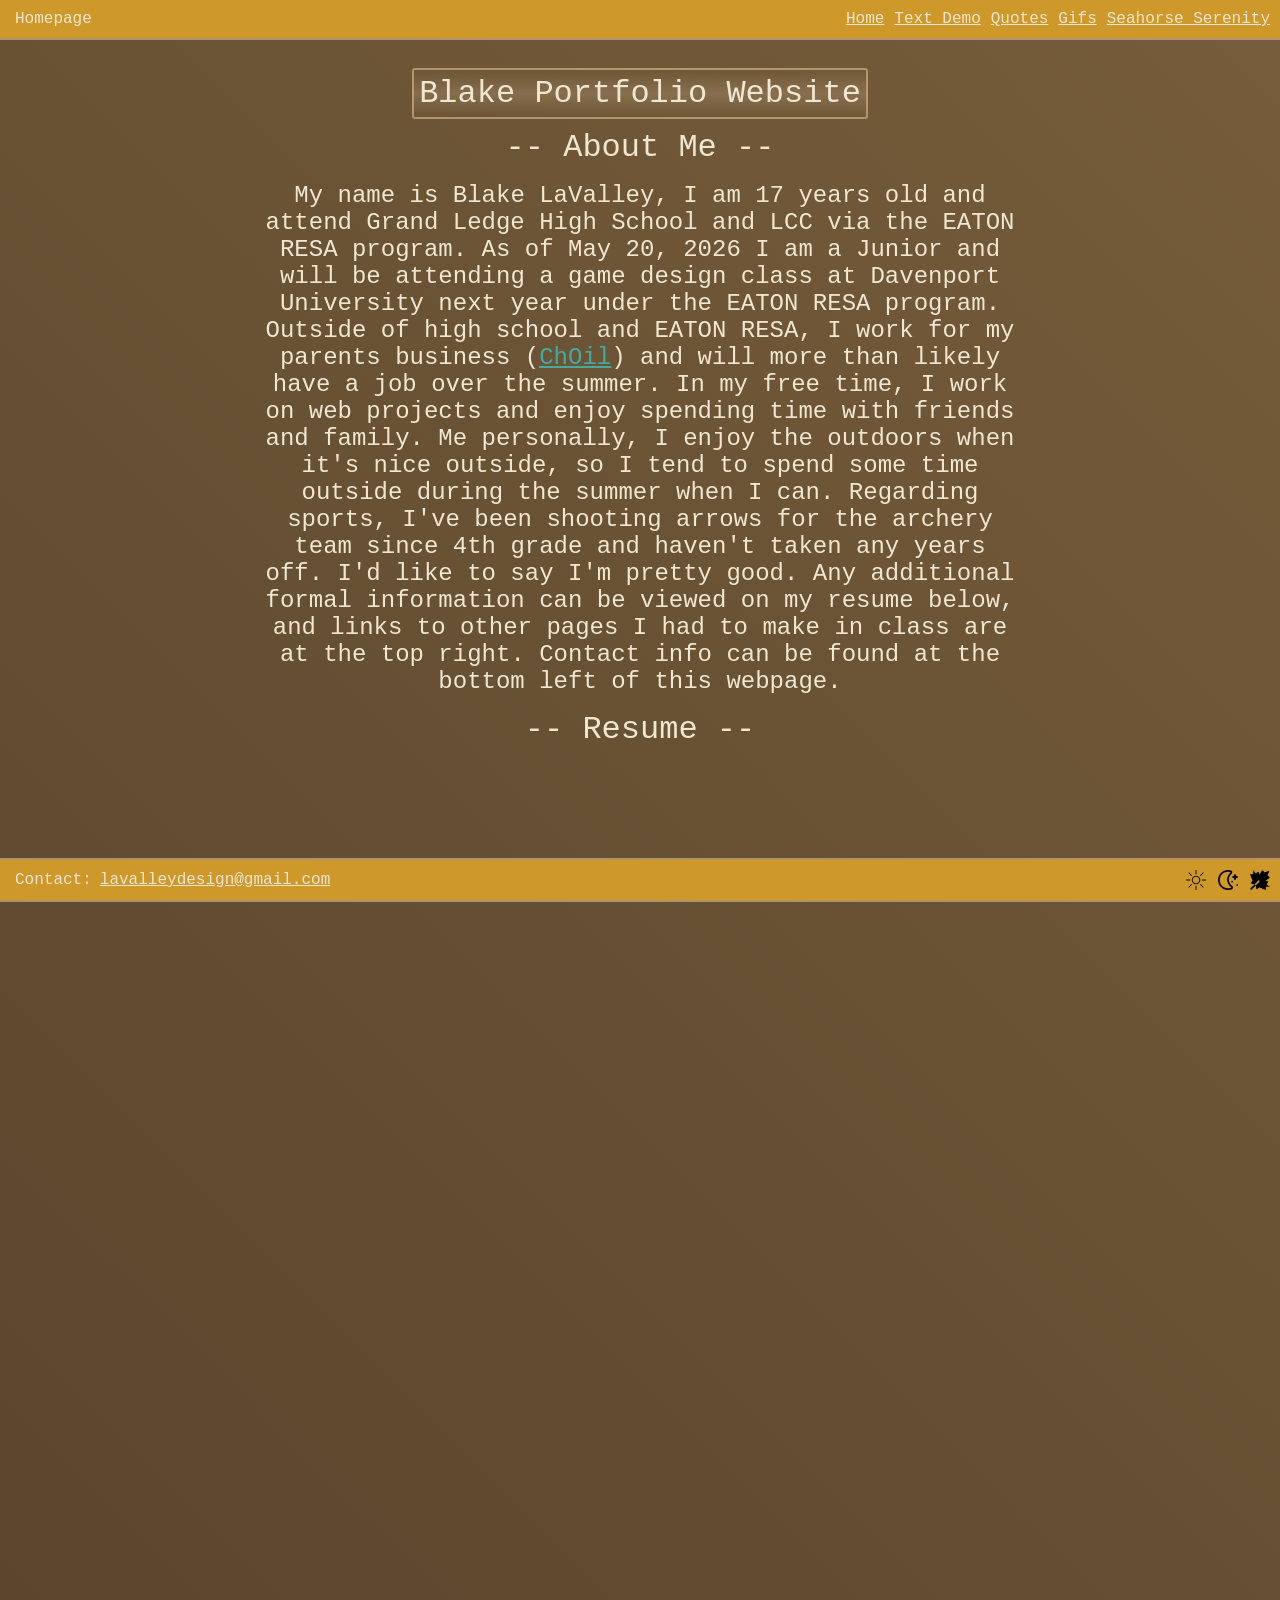
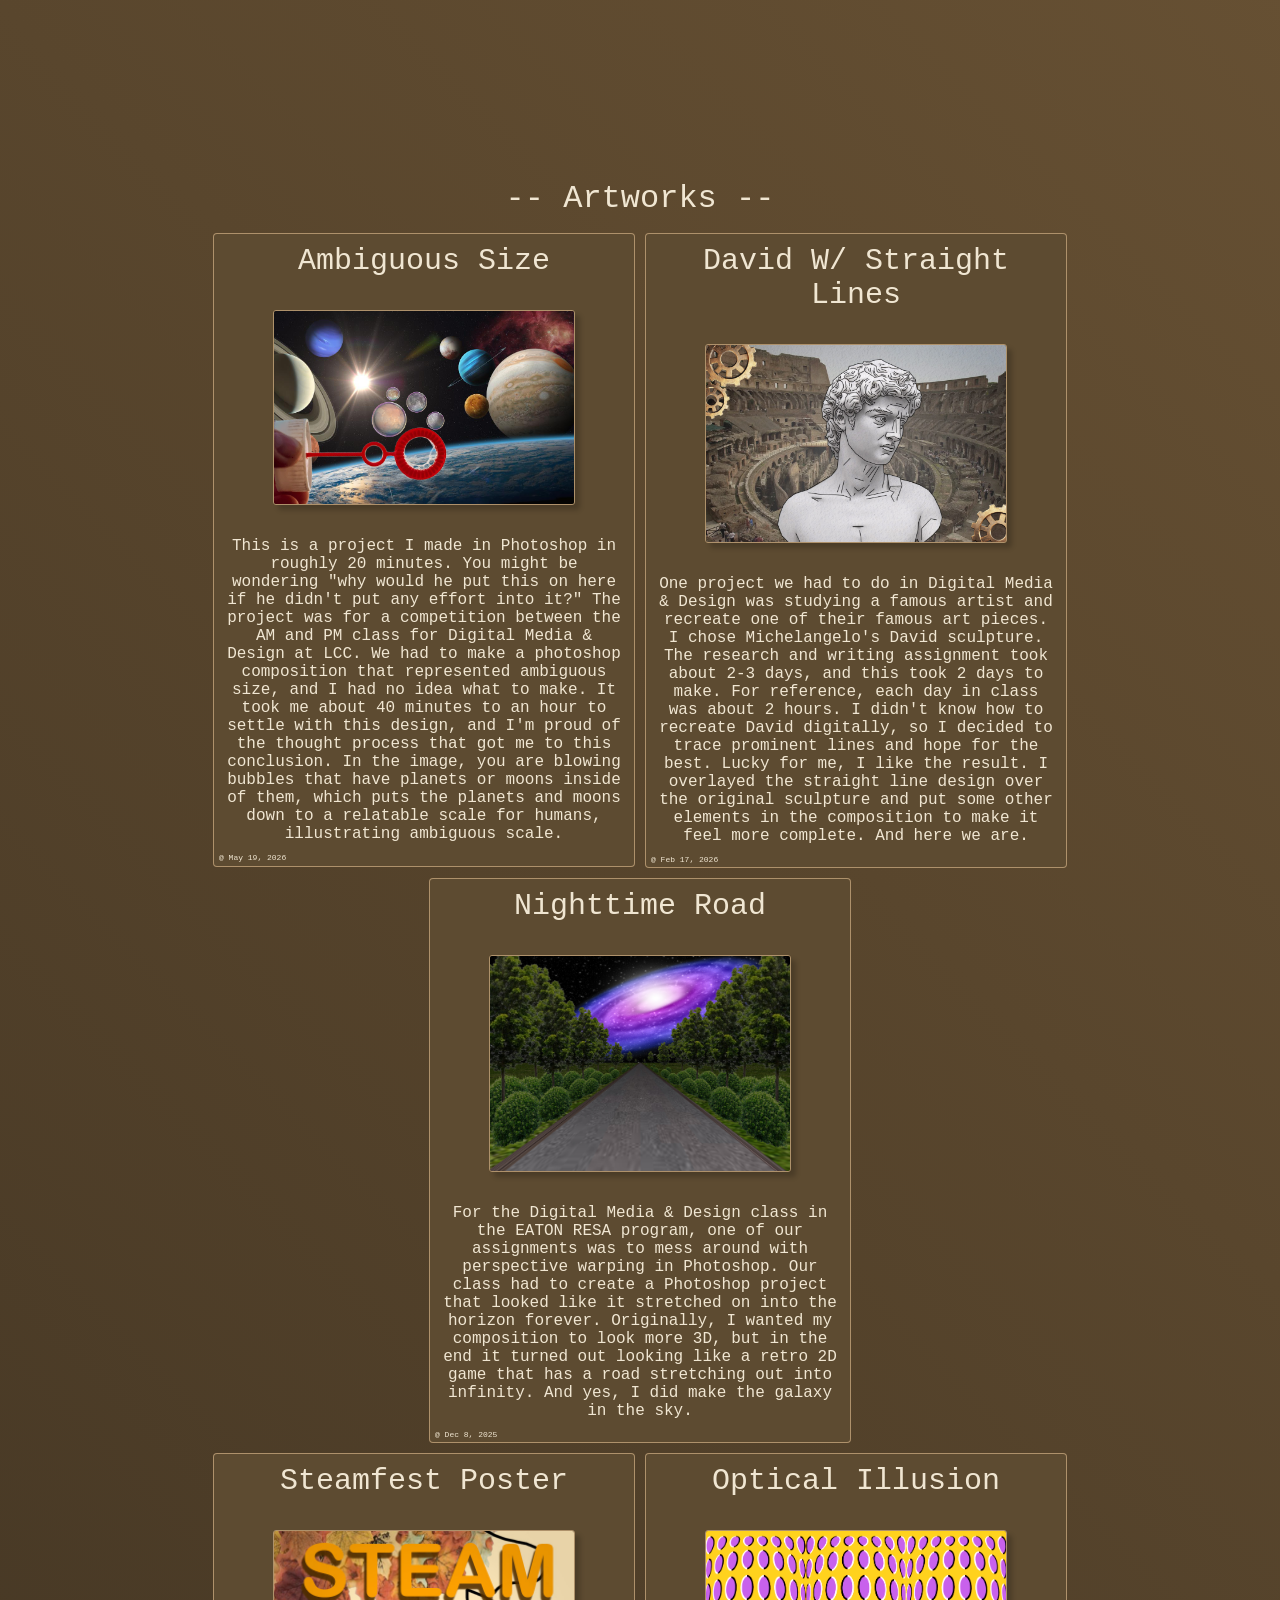
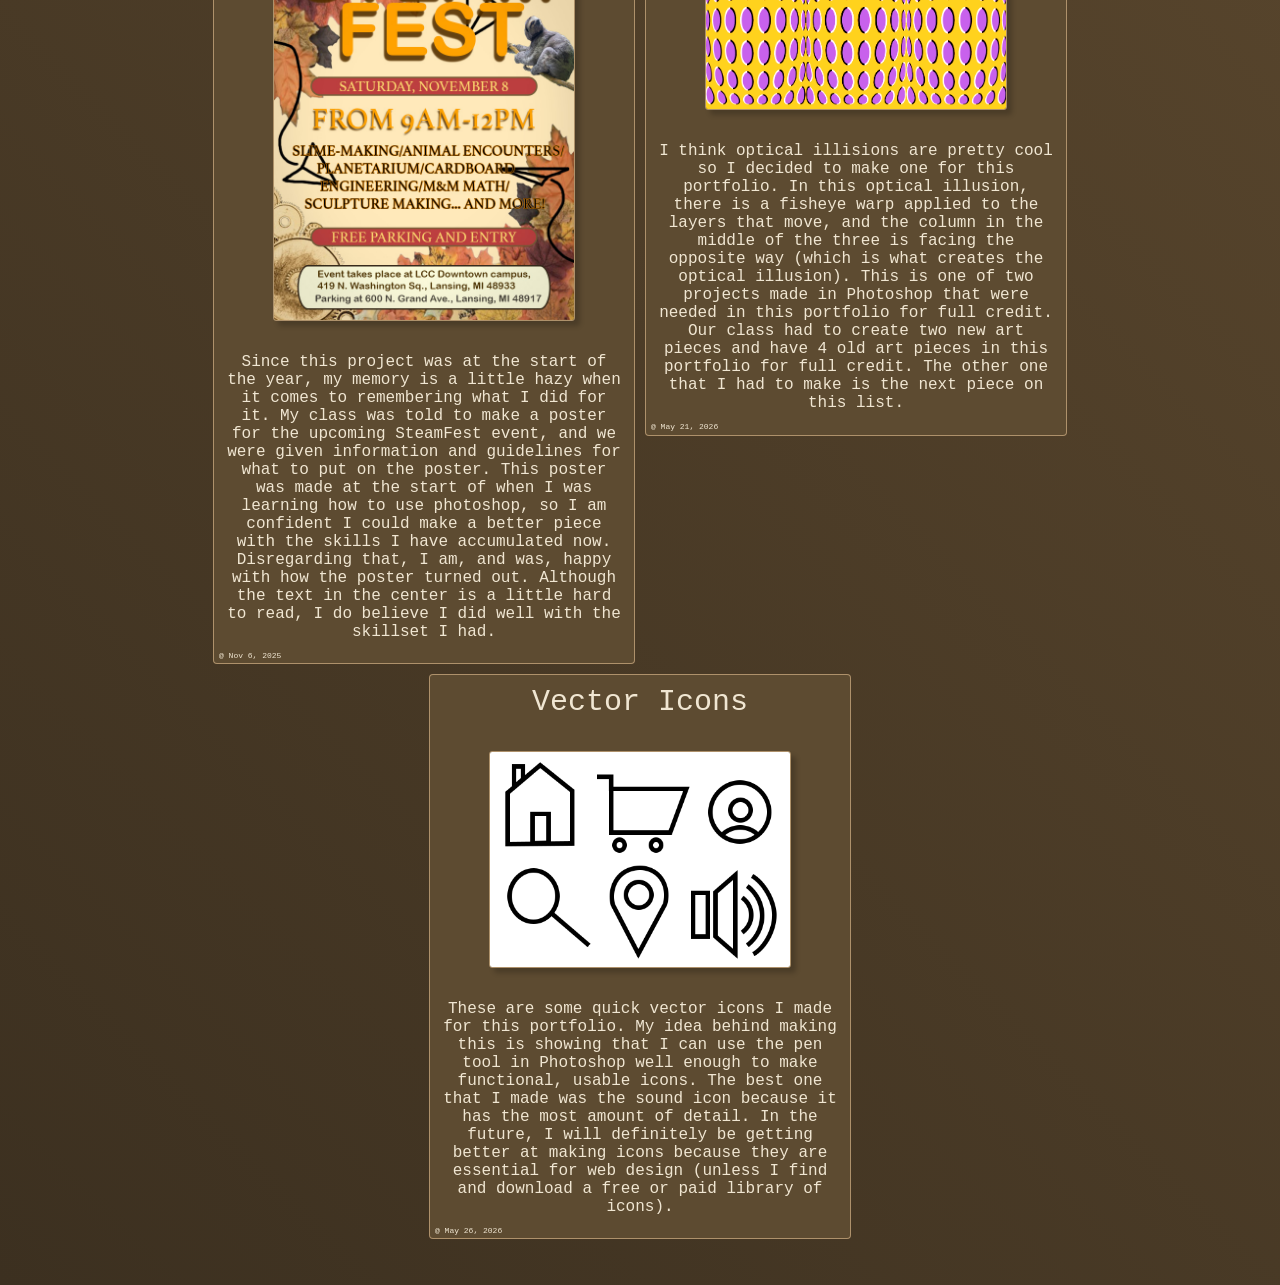
<file: index.html>
<!DOCTYPE html>

<html lang="en">
<head>
    <title>Homepage</title>
    <meta charset="UTF-8">
    <meta name="description" content="The homepage of the website.">
    <link rel="stylesheet" href="styles/style.css">
    <link rel="shortcut icon" href="favicon.ico"/>

    <style>
        .card {
            width: 20%;
            min-width: 400px;
            height: fit-content;
            padding: 10px;
            border: 1px solid var(--border-color);
            background-color: var(--secondary-background-color);
            border-radius: 4px;
            position: relative;
        }

        .card img {
            width: 300px;
            margin-top: 2rem;
            margin-bottom: 2rem;
        }

        .page-content {
            margin: 10px;
        }

        .aboutmeLeft {
            width: 28%;
            height: 100%;
        }

        .aboutmeRight {
            width: 68%;
            height: 100%;
            padding-left: 4%;
        }
    </style>
</head>

<body>
    <header>
        <p>Homepage</p>

        <nav>
            <p><span><a href="index.html">Home</a></span></p>
            <p><span><a href="pages/text.html">Text Demo</a></span></p>
            <p><span><a href="pages/quotes.html">Quotes</a></span></p>
            <p><span><a href="pages/gifs.html">Gifs</a></span></p>
            <p><span><a href="pages/demopage.html">Seahorse Serenity</a></span></p>
        </nav>
    </header>

    <main>
        <div class="title div-background radial" style="text-align: center;">
            <h1>Blake Portfolio Website</h1>
        </div>

        <div class="flexbox-Column noscrollbar page-content" style="overflow-y: auto; height: 80%;">
            <h1 style="text-align: center; padding-bottom: 1rem;">-- About Me --</h1>
            
            <div class="flexbox-Row" style="text-align: center">
                <p style="width: 60%; font-size: 1.5rem;">
                    My name is Blake LaValley, I am 17 years old and attend Grand Ledge High School and LCC via the EATON RESA program. 
                    As of May 20, 2026 I am a Junior and will be attending a game design class at Davenport University next year under the EATON RESA program. 
                    Outside of high school and EATON RESA, I work for my parents business (<span style="color: var(--accent-color); text-decoration: underline;"><a href="https://choilcrisp.com">ChOil</a></span>) and will more than likely have a job over the summer.
                    In my free time, I work on web projects and enjoy spending time with friends and family.
                    Me personally, I enjoy the outdoors when it's nice outside, so I tend to spend some time outside during the summer when I can.
                    Regarding sports, I've been shooting arrows for the archery team since 4th grade and haven't taken any years off. I'd like to say I'm pretty good.
                    Any additional formal information can be viewed on my resume below, and links to other pages I had to make in class are at the top right. Contact info can be found at the bottom left of this webpage.
                </p>
                <div class="flexbox-Column aboutme-Left">
                    
                </div>

                <div class="flexbox-Column aboutme-Right">
                    
                </div>
            </div>

            <h1 style="text-align: center; padding-bottom: 1rem; padding-top: 1rem;">-- Resume --</h1>
            
            <div style="display: flex; justify-content: center; width: 100%">
                <iframe
                    src="https://docs.google.com/document/d/e/2PACX-1vRlJV-Rfn4aZ_dE2cBGwhwchoV3XVhDjKqJqRe8mdXYUMTtdz4BQdvJdusBVIQ7Pw/pub?embedded=true"
                    width="100%"
                    height="600"
                    style="border:none; width: 816px; min-height: 1000px; padding-bottom: 1rem;">
                </iframe>
            </div>

            <h1 style="text-align: center; padding-bottom: 1rem;">-- Artworks --</h1>
            
            <div class="flexbox-Row" style="height: fit-content; align-items: flex-start; gap: 10px; margin-bottom: 10px;">
                <div class="card flexbox-Column">
                    <p>Ambiguous Size</p>
                    <img src="images/portfolio/ambiguous size.png" alt="ambiguous size project">
                    <p style="font-size: 1rem; text-align: center; padding-bottom: 0.8rem;">
                        This is a project I made in Photoshop in roughly 20 minutes. You might be wondering "why would he put this on here
                        if he didn't put any effort into it?" The project was for a competition between the AM and PM class for Digital Media &
                        Design at LCC. We had to make a photoshop composition that represented ambiguous size, and I had no idea what to make.
                        It took me about 40 minutes to an hour to settle with this design, and I'm proud of the thought process that got me to
                        this conclusion. In the image, you are blowing bubbles that have planets or moons inside of them, which puts the planets
                        and moons down to a relatable scale for humans, illustrating ambiguous scale.
                    </p>
                    <p style="font-size: 0.5rem; left: 5px; top: calc(100% - 0.8rem); position: absolute;">
                        @ May 19, 2026
                    </p>
                </div>
    
                <div class="card flexbox-Column">
                    <p style="text-align: center;">David W/ Straight Lines</p>
                    <img src="images/portfolio/michelangelo straight lines.jpg" alt="Michelangelo W/ Straight Lines">
                    <p style="font-size: 1rem; text-align: center; padding-bottom: 0.8rem;">
                        One project we had to do in Digital Media & Design was studying a famous artist and recreate one of their famous art pieces.
                        I chose Michelangelo's David sculpture. The research and writing assignment took about 2-3 days, and this took 2 days to make.
                        For reference, each day in class was about 2 hours. I didn't know how to recreate David digitally, so I decided to trace
                        prominent lines and hope for the best. Lucky for me, I like the result. I overlayed the straight line design over the original
                        sculpture and put some other elements in the composition to make it feel more complete. And here we are.
                    </p>
                    <p style="font-size: 0.5rem; left: 5px; top: calc(100% - 0.8rem); position: absolute;">
                        @ Feb 17, 2026
                    </p>
                </div>
    
                <div class="card flexbox-Column">
                    <p>Nighttime Road</p>
                    <img src="images/portfolio/tree road.jpg" alt="Nighttime Road">
                    <p style="font-size: 1rem; text-align: center; padding-bottom: 0.8rem;">
                        For the Digital Media & Design class in the EATON RESA program, one of our assignments was to mess around with perspective warping
                        in Photoshop. Our class had to create a Photoshop project that looked like it stretched on into the horizon forever. 
                        Originally, I wanted my composition to look more 3D, but in the end it turned out looking like a retro 2D game that
                        has a road stretching out into infinity. And yes, I did make the galaxy in the sky.
                    </p>
                    <p style="font-size: 0.5rem; left: 5px; top: calc(100% - 0.8rem); position: absolute;">
                        @ Dec 8, 2025
                    </p>
                </div>
            </div>

            <div class="flexbox-Row" style="height: fit-content; align-items: flex-start; gap: 10px;">
                <div class="card flexbox-Column">
                    <p>Steamfest Poster</p>
                    <img src="images/portfolio/steamfest poster.jpg" alt="steamfest poster">
                    <p style="font-size: 1rem; text-align: center; padding-bottom: 0.8rem;">
                        Since this project was at the start of the year, my memory is a little hazy when it comes to remembering what I did for it.
                        My class was told to make a poster for the upcoming SteamFest event, and we were given information and guidelines for what to put on the poster.
                        This poster was made at the start of when I was learning how to use photoshop, so I am confident I could make a better piece with the skills I
                        have accumulated now. Disregarding that, I am, and was, happy with how the poster turned out. Although the text in the center is a little hard
                        to read, I do believe I did well with the skillset I had.
                    </p>
                    <p style="font-size: 0.5rem; left: 5px; top: calc(100% - 0.8rem); position: absolute;">
                        @ Nov 6, 2025
                    </p>
                </div>
    
                <div class="card flexbox-Column">
                    <p>Optical Illusion</p>
                    <img src="images/portfolio/optical illusion.png" alt="steamfest poster">
                    <p style="font-size: 1rem; text-align: center; padding-bottom: 0.8rem;">
                        I think optical illisions are pretty cool so I decided to make one for this portfolio. In this optical illusion, there is a fisheye warp applied to the
                        layers that move, and the column in the middle of the three is facing the opposite way (which is what creates the optical illusion). This is one of two
                        projects made in Photoshop that were needed in this portfolio for full credit. Our class had to create two new art pieces and have 4 old art pieces in 
                        this portfolio for full credit. The other one that I had to make is the next piece on this list.
                    </p>
                    <p style="font-size: 0.5rem; left: 5px; top: calc(100% - 0.8rem); position: absolute;">
                        @ May 21, 2026
                    </p>
                </div>
    
                <div class="card flexbox-Column">
                    <p>Vector Icons</p>
                    <img src="images/portfolio/vector icons.png" alt="steamfest poster">
                    <p style="font-size: 1rem; text-align: center; padding-bottom: 0.8rem;">
                        These are some quick vector icons I made for this portfolio. My idea behind making this is showing that I can use the pen tool in Photoshop well enough
                        to make functional, usable icons. The best one that I made was the sound icon because it has the most amount of detail. In the future, I will definitely
                        be getting better at making icons because they are essential for web design (unless I find and download a free or paid library of icons).
                    </p>
                    <p style="font-size: 0.5rem; left: 5px; top: calc(100% - 0.8rem); position: absolute;">
                        @ May 26, 2026
                    </p>
                </div>
            </div>
        </div>
    </main>

    <footer>
        <p>Contact:</p>
        <a href="mailto:lavalleydesign@gmail.com" style="margin-left: 0.5rem">lavalleydesign@gmail.com</a>

        <section>
            <button class="button-theme" data-theme="light">
                <img src="images/icons/brightness-2.png">
            </button>

            <button class="button-theme" data-theme="dark">
                <img src="images/icons/moon-stars-2.png">
            </button>

            <button class="button-theme" data-theme="autumn">
                <img src="images/icons/leaf-maple-2.png">
            </button>
        </section>
    </footer>

    <script src="javascript/main.js"></script>
</body>
</html>
</file>
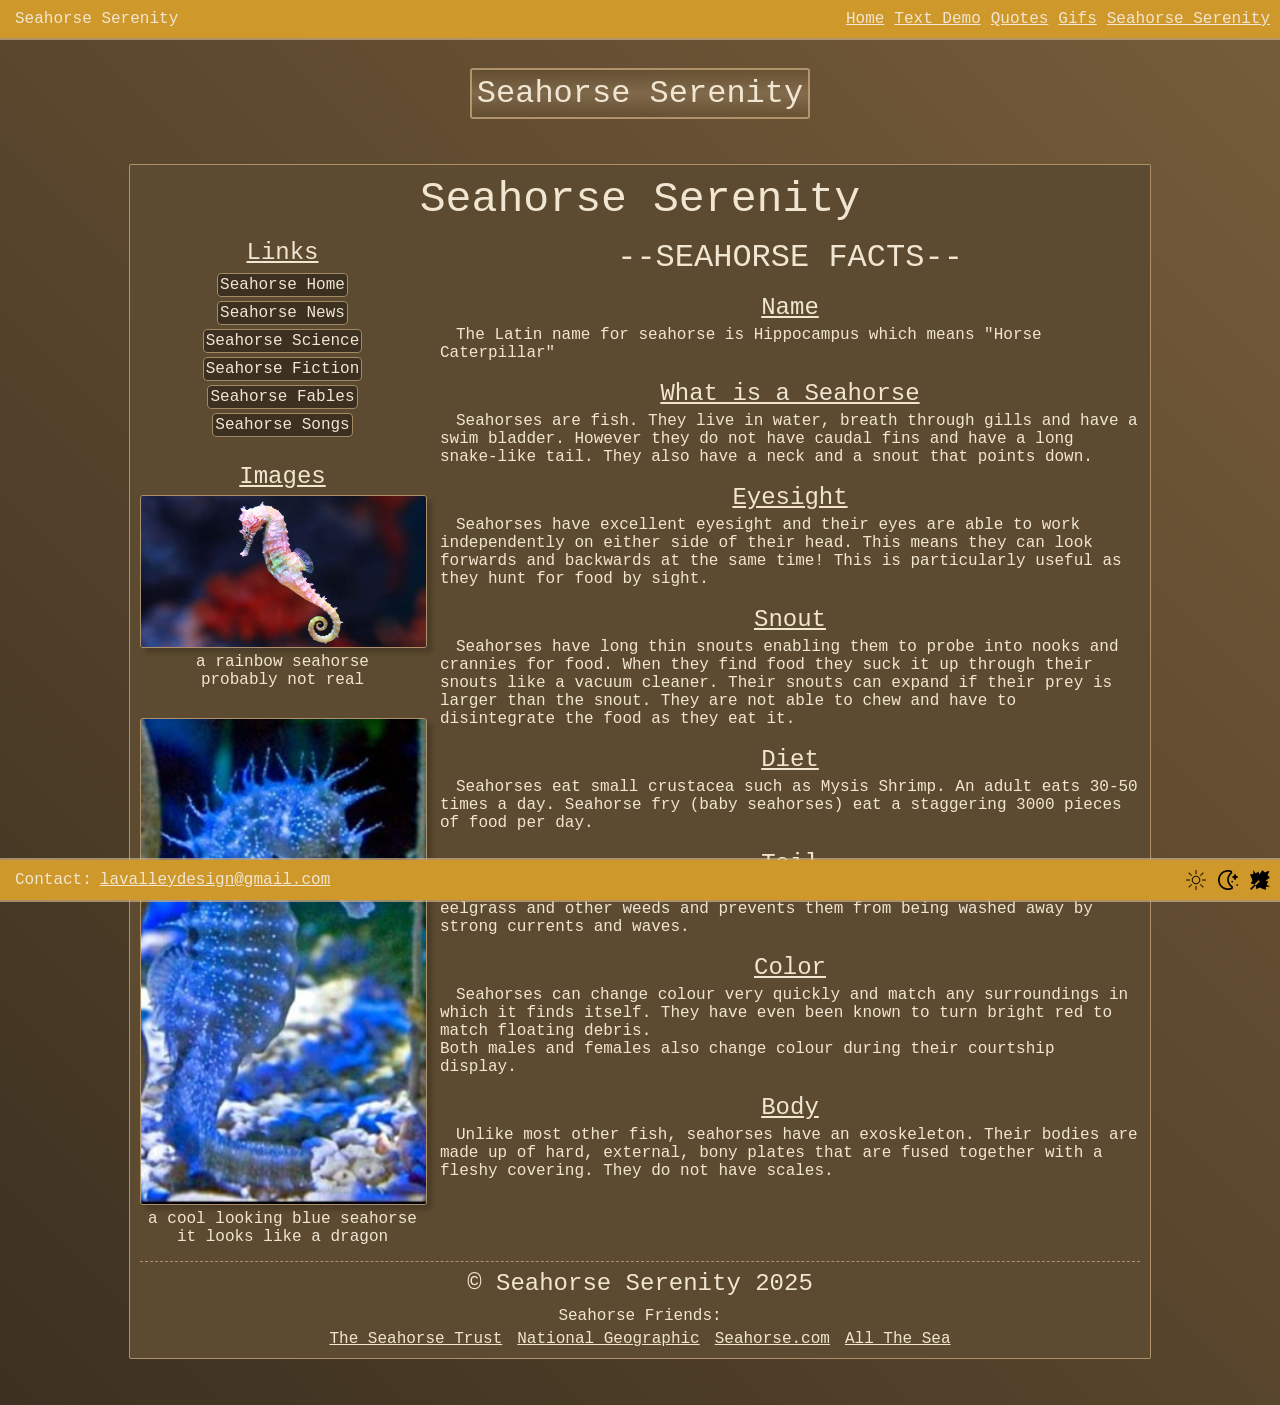
<file: pages/demopage.html>
<!DOCTYPE html>

<html lang="en">

<head>
    <title>Homepage</title>
    <meta charset="UTF-8">
    <meta name="description" content="The homepage of the website.">
    <link rel="stylesheet" href="../styles/style.css">
    <link rel="shortcut icon" href="favicon.ico" />

    <style>
        .container {
            display: grid;
            grid-template-columns: 3fr 7fr;
            grid-template-rows: 0fr 1fr 0fr;
            gap: 0px 0px;
            grid-template-areas:
                "header header"
                "nav article"
                "footer footer";
            width: 80%;
            max-width: 1000px;
            padding: 10px;
            margin-top: 5vh;

            overflow-y: auto;
            margin-bottom: 10px;
        }

        .header {
            grid-area: header;
            text-align: center;
            margin-bottom: 15px;
        }

        .nav {
            grid-area: nav;
            padding-right: 15px;
        }

        .footer {
            grid-area: footer;
            text-align: center;
        }

        .footer ul {
            display: flex;
            justify-content: center;
            gap: 15px;
            padding: 0;
        }

        .article {
            grid-area: article;
        }

        .underline {
            text-decoration: underline;
        }

        .center{
            text-align: center;
        }

        .container p {
            font-size: 1rem;
        }

        img {
            width: 100%;
        }

        .article h2 {
            margin-bottom: 5px;
        }

        .nav ul {
            margin-top: 10px;
            margin-bottom: 10%;
            padding: 0;
            list-style-type: none;

            display: flex;
            flex-direction: column;
            gap: 10px;
        }
        
        .nav ul li a {
            text-decoration: none;

            background: var(--background-color);
            border: 1px solid var(--border-color);
            border-radius: 4px;
            padding: 2px;
        }
    </style>
</head>

<body>
    <header>
        <p>Seahorse Serenity</p>

        <nav>
            <p><span><a href="../index.html">Home</a></span></p>
            <p><span><a href="text.html">Text Demo</a></span></p>
            <p><span><a href="quotes.html">Quotes</a></span></p>
            <p><span><a href="gifs.html">Gifs</a></span></p>
            <p><span><a href="demopage.html">Seahorse Serenity</a></span></p>
        </nav>
    </header>

    <main>
        <div class="title div-background radial">
            <h1>Seahorse Serenity</h1>
        </div>
        
        <div class="container border1 background1 noscrollbar">
            <div class="header">
                <h1 style="font-size: 2.7rem;">Seahorse Serenity</h1>
            </div>

            <div class="nav">
                <h2 class="center underline">Links</h3>

                <ul class="center">
                    <li><span><a href="demopage.html">Seahorse Home</a></span></li>
                    <li><span><a href="demopage.html">Seahorse News</a></span></li>
                    <li><span><a href="demopage.html">Seahorse Science</a></span></li>
                    <li><span><a href="demopage.html">Seahorse Fiction</a></span></li>
                    <li><span><a href="demopage.html">Seahorse Fables</a></span></li>
                    <li><span><a href="demopage.html">Seahorse Songs</a></span></li>
                </ul>

                <h2 class="center underline" style="margin-bottom: 5px;">Images</h3>
                <div>
                    <img src="../images/seahorse1.webp" alt="seahorses are fun" />
                    <p class="center" style="margin-bottom: 10%;">a rainbow seahorse<br>probably not real</p>
                    <img src="../images/seahorse2.jpg" alt="seahorses are fun" />
                    <p class="center">a cool looking blue seahorse<br>it looks like a dragon</p>
                </div>
            </div>

            <div class="article">
                
                <h1 class="center">--SEAHORSE FACTS--</h1>
                <br><h2 class="underline center">Name</h2>
                <p>&emsp;The Latin name for seahorse is Hippocampus which means "Horse
                    Caterpillar"</p>
                <br><h2 class="underline center">What is a Seahorse</h2>
                <p>&emsp;Seahorses are fish. They live in water, breath through gills and have a
                    swim bladder. However they do not have caudal fins and have a long
                    snake-like tail. They also have a neck and a snout that points down.</p>
                <br><h2 class="underline center">Eyesight</h2>
                <p>&emsp;Seahorses have excellent eyesight and their eyes are able to work
                    independently on either side of their head. This means they can look
                    forwards and backwards at the same time! This is particularly useful as
                    they hunt for food by sight.</p>
                <br><h2 class="underline center">Snout</h2>
                <p>&emsp;Seahorses have long thin snouts enabling them to probe into nooks and
                    crannies for food. When they find food they suck it up through their
                    snouts like a vacuum cleaner. Their snouts can expand if their prey is
                    larger than the snout. They are not able to chew and have to
                    disintegrate the food as they eat it.</p>
                <br><h2 class="underline center">Diet</h2>
                <p>&emsp;Seahorses eat small crustacea such as Mysis Shrimp. An adult eats 30-50
                    times a day. Seahorse fry (baby seahorses) eat a staggering 3000 pieces
                    of food per day.</p>
                <br><h2 class="underline center">Tail</h2>
                <p>&emsp;Seahorses have a prehensile tail. This allows them to grip onto
                    eelgrass and other weeds and prevents them from being washed away by
                    strong currents and waves.</p>
                <br><h2 class="underline center">Color</h2>
                <p>&emsp;Seahorses can change colour very quickly and match any surroundings in
                    which it finds itself. They have even been known to turn bright red to
                    match floating debris.</p>
                <p>Both males and females also change colour during their courtship
                    display.</p>
                <br><h2 class="underline center">Body</h2>
                <p>&emsp;Unlike most other fish, seahorses have an exoskeleton. Their bodies are
                    made up of hard, external, bony plates that are fused together with a
                    fleshy covering. They do not have scales.</p>
            </div>

            

            <div class="footer">
                <hr style="border: none; border-top: 1px dashed var(--border-color); margin-top: 15px;">
                
                <p style="font-size: 1.5rem;">&copy; Seahorse Serenity 2025</p>
                <p style="margin-top: 10px;">Seahorse Friends:</p>
                <ul style="list-style-type: none; margin: 0; margin-top: 5px; display: flex;">
                    <li><a href="http://www.theseahorsetrust.org/seahorse-facts.aspx" target="_blank">The Seahorse
                            Trust</a></li>
                    <li><a href="http://www.nationalgeographic.com/animals/fish/group/seahorses/"
                            target="_blank">National
                            Geographic</a></li>
                    <li><a href="http://seahorse.com/" target="_blank">Seahorse.com</a></li>
                    <li><a href="http://www.allthesea.com/Seahorses.html" target="_blank">All
                            The Sea</a></li>
                </ul>
            </div>
        </div>
    </main>

    <footer>
        <p>Contact:</p>
        <a href="mailto:lavalleydesign@gmail.com" style="margin-left: 0.5rem">lavalleydesign@gmail.com</a>

        <section>
            <button class="button-theme" data-theme="light">
                <img src="../images/icons/brightness-2.png">
            </button>

            <button class="button-theme" data-theme="dark">
                <img src="../images/icons/moon-stars-2.png">
            </button>

            <button class="button-theme" data-theme="autumn">
                <img src="../images/icons/leaf-maple-2.png">
            </button>
        </section>
    </footer>

    <script src="../javascript/main.js"></script>
</body>

</html>
</file>
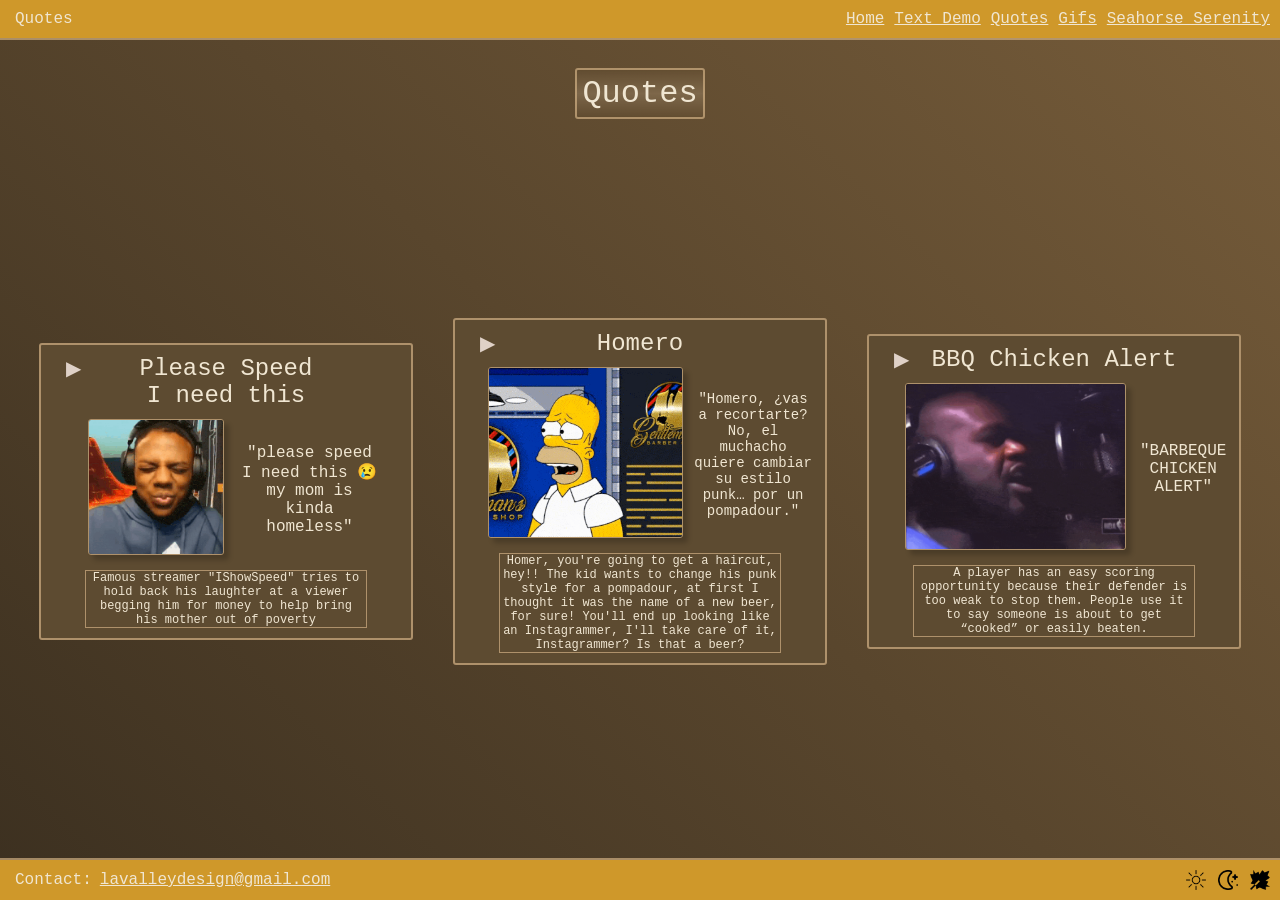
<file: pages/quotes.html>
<!DOCTYPE html>

<html lang="en">
<head>
    <title>Quotes</title>
    <meta charset="UTF-8">
    <meta name="description" content="Some interesting quotes probably.">
    <link rel="stylesheet" href="../styles/style.css">
    <link rel="shortcut icon" href="/favicon.ico"/>

    <style>
        .middle {
            display: flex;
            flex-direction: row;
            align-items: center;
            justify-content: center;
            width: 100%;
        }

        .middle img {
            max-width: 100%;
            width: 80%;
        }

        .container {
            overflow-y: scroll;
            scrollbar-width: none;
            -ms-overflow-style: none;

            margin: 20px;
            width: 350px;
            height: fit-content;
            padding: 10px;
            position: relative;

            transition: transform 0.3s ease, box-shadow 0.3s ease;
        }

        .container:hover {
            transform: scale(1.01);
            box-shadow: 0 0 5px rgba(208, 175, 131, 0.7), 0 0 10px rgba(208, 175, 131, 0.7), 0 0 15px rgba(255,255,255,0.5);
        }

        .description-Text {
            font-size: 12px;
            width: 80%;
            border: 1px solid var(--border-color);
            margin-top: 10px;
        }

        .audio-Player {
            width: 25px;
            height: 25px;
            position: absolute;
            left: 5%;
        }
        
        .playPause {
            width: 25px;
            height: 25px;

            background: none;
            border: none;
            font-size: 20px;
            color: rgb(223, 209, 199);

            transition: transform 0.1s ease;
            cursor: pointer;
        }

        .playPause:hover {
            transform: scale(1.1);
        }

        .playPause::before {
            content: "▶";
        }

        .playPause.playing::before {
            content: "⏸";
            font-size: 28px;
            display: inline-block;
            transform: translateY(-5px) translateX(-2px);
        }
    </style>
</head>

<body>
    <header>
        <p>Quotes</p>

        <nav>
            <p><span><a href="../index.html">Home</a></span></p>
            <p><span><a href="text.html">Text Demo</a></span></p>
            <p><span><a href="quotes.html">Quotes</a></span></p>
            <p><span><a href="gifs.html">Gifs</a></span></p>
            <p><span><a href="demopage.html">Seahorse Serenity</a></span></p>
        </nav>
    </header>

    <main>
        <div class="title div-background radial">
            <h1>Quotes</h1>
        </div>

        <div class="flexbox-Row page-content" style="height: 80%; align-items: center;">
            <div class="div-background flexbox-Column container" style="text-align:center;">
                <div class="audio-Player">
                    <audio src="../audios/please-speed-i-need-this.mp3"></audio>
                    <button class="playPause"></button>
                </div>

                <h2 style="margin-bottom: 10px">Please Speed <br> I need this</h2>
                
                <div class="middle">
                    <div>
                        <img src="../images/ishowspeedineedthis.gif" alt="ishowspeed i need this"
                        style="height: 80%;">
                    </div>
                    
                    <div style="width: 40%;">
                        <p style="font-size: 16px;">"please speed I need this 😢 my mom is kinda homeless"</p>
                    </div>
                </div>
                
                <p class="description-Text">
                    Famous streamer "IShowSpeed" tries to hold back his laughter
                    at a viewer begging him for money to help bring his mother
                    out of poverty
                </p>
            </div>

            <div class="div-background flexbox-Column container" style="text-align:center;">
                <div class="audio-Player">
                    <audio src="../audios/homero.mp3"></audio>
                    <button class="playPause"></button>
                </div>
                
                <h2 style="margin-bottom: 10px">Homero</h2>
                
                <div class="middle">
                    <div>
                        <img src="../images/homero.gif" alt="homero">
                    </div>
                    
                    <div style="width: 40%;">
                        <p style="font-size: 14px; margin-left: -15px;">"Homero, ¿vas a recortarte?
                            No, el muchacho quiere cambiar su estilo punk… por un pompadour."</p>
                    </div>
                </div>
                
                <p class="description-Text">
                    Homer, you're going to get a haircut, hey!! 
                    The kid wants to change his punk style for a pompadour, 
                    at first I thought it was the name of a new beer, for sure! 
                    You'll end up looking like an Instagrammer, 
                    I'll take care of it, Instagrammer? Is that a beer?
                </p>
            </div>

            <div class="div-background flexbox-Column container" style="text-align:center;">
                <div class="audio-Player">
                    <audio src="../audios/bbq-chicken-alert.mp3"></audio>
                    <button class="playPause"></button>
                </div>
                
                <h2 style="margin-bottom: 10px">BBQ Chicken Alert</h2>
                
                <div class="middle">
                    <div>
                        <img src="../images/bbqchickenalert.gif" alt="shaq"
                        style="height: 80%;">
                    </div>
                    
                    <div style="width: 40%;">
                        <p style="font-size: 16px; margin-left: -15px;">"BARBEQUE CHICKEN ALERT"</p>
                    </div>
                </div>
                
                <p class="description-Text">
                    A player has an easy scoring 
                    opportunity because their defender is too weak to stop them. 
                    People use it to say someone is about to get “cooked” or easily beaten.
                </p>
            </div>
        </div>
    </main>

    <footer>
        <p>Contact:</p>
        <a href="mailto:lavalleydesign@gmail.com" style="margin-left: 0.5rem">lavalleydesign@gmail.com</a>

        <section>
            <button class="button-theme" data-theme="light">
                <img src="/images/icons/brightness-2.png">
            </button>

            <button class="button-theme" data-theme="dark">
                <img src="/images/icons/moon-stars-2.png">
            </button>

            <button class="button-theme" data-theme="autumn">
                <img src="/images/icons/leaf-maple-2.png">
            </button>
        </section>
    </footer>

    <script src="../javascript/main.js"></script>
    <script src="../javascript/audioPlayer.js"></script>
</body>
</html>
</file>
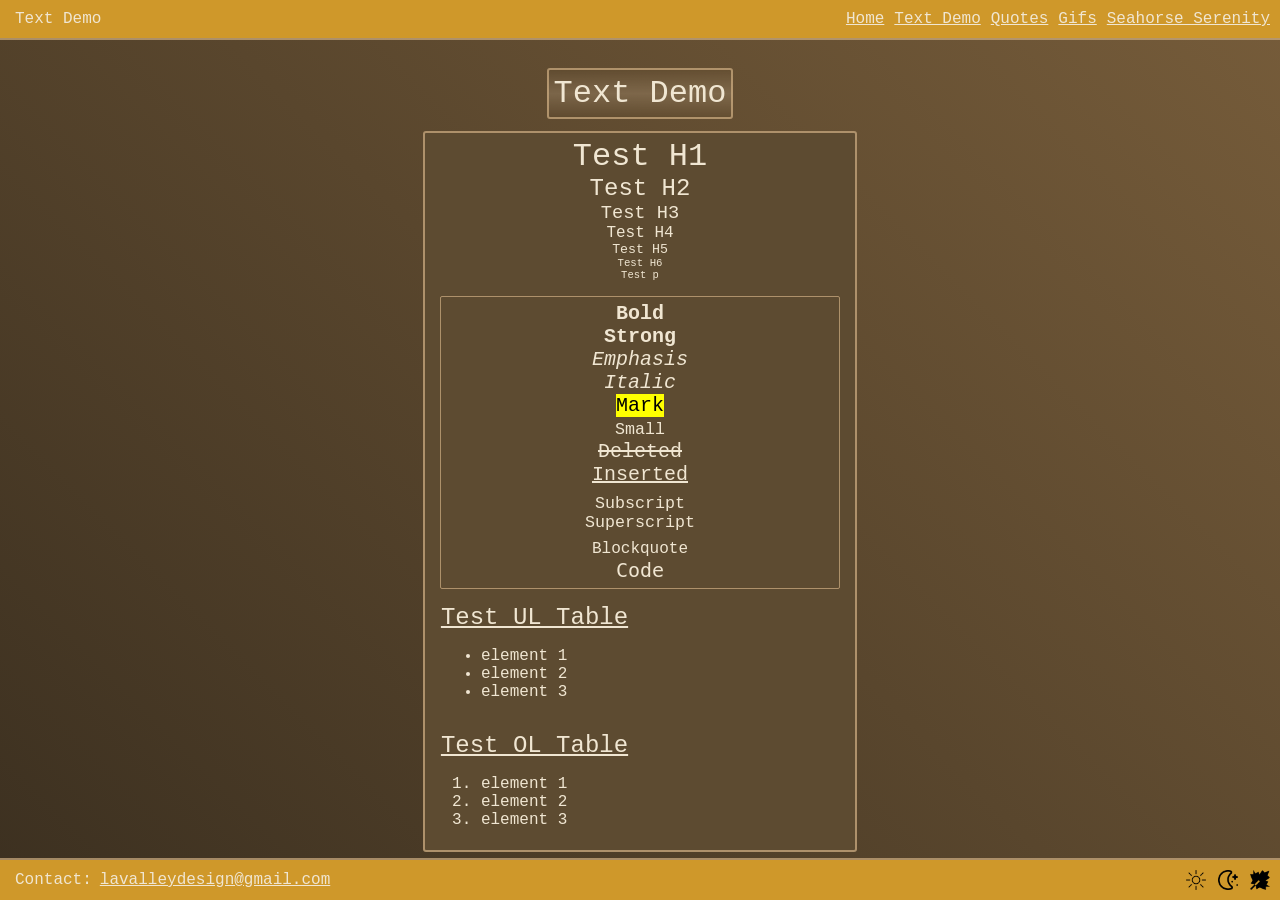
<file: pages/text.html>
<!DOCTYPE html>

<html lang="en">
<head>
    <title>Text Demo</title>
    <meta charset="UTF-8">
    <meta name="description" content="Text Demos.">
    <link rel="stylesheet" href="../styles/style.css">
    <link rel="shortcut icon" href="/favicon.ico"/>
</head>

<body>
    <header>
        <p>Text Demo</p>

        <nav>
            <p><span><a href="../index.html">Home</a></span></p>
            <p><span><a href="text.html">Text Demo</a></span></p>
            <p><span><a href="quotes.html">Quotes</a></span></p>
            <p><span><a href="gifs.html">Gifs</a></span></p>
            <p><span><a href="demopage.html">Seahorse Serenity</a></span></p>
        </nav>
    </header>

    <main>
        <div class="title div-background radial">
            <h1>Text Demo</h1>
        </div>

        <div class="page-content">
            <div class="div-main-container">
            <div class="flexbox-Column">
                <h1>
                    Test H1
                </h1>

                <h2>
                    Test H2
                </h2>

                <h3>
                    Test H3
                </h3>

                <h4>
                    Test H4
                </h4>

                <h5>
                    Test H5
                </h5>

                <h6>
                    Test H6
                </h6>

                <p style="font-size: 10.5px">
                    Test p
                </p>
            </div>

            <div class="div-main-info-container flexbox-Column border1" id="text-styling-demo">
                <p style="margin-top: 5px;"><b>Bold</b></p>
                <p><strong>Strong</strong></p>
                <p><em>Emphasis</em></p>
                <p><i>Italic</i></p>
                <p><mark>Mark</mark></p>
                <p><small>Small</small></p>
                <p><del>Deleted</del></p>
                <p><ins>Inserted</ins></p>
                <p><sub>Subscript</sub></p>
                <p><sup>Superscript</sup></p>
                <p><Blockquote style="margin: 0px">Blockquote</Blockquote></p>
                <p style="margin-bottom: 5px;"><code>Code</code></p>
            </div>

            <div class="div-main-info-container">
                <h2 style="text-decoration: underline;">Test UL Table</h2>
                <ul>
                    <li>
                        element 1
                    </li>
                    <li>
                        element 2
                    </li>
                    <li>
                        element 3
                    </li>
                </ul>
            </div>

            <div class="div-main-info-container">
                <h2 style="text-decoration: underline;">Test OL Table</h2>
                <ol>
                    <li>
                        element 1
                    </li>
                    <li>
                        element 2
                    </li>
                    <li>
                        element 3
                    </li>
                </ol>
            </div>
        </div>
    </div>
    </main>

    <footer>
        <p>Contact:</p>
        <a href="mailto:lavalleydesign@gmail.com" style="margin-left: 0.5rem">lavalleydesign@gmail.com</a>

        <section>
            <button class="button-theme" data-theme="light">
                <img src="/images/icons/brightness-2.png">
            </button>

            <button class="button-theme" data-theme="dark">
                <img src="/images/icons/moon-stars-2.png">
            </button>

            <button class="button-theme" data-theme="autumn">
                <img src="/images/icons/leaf-maple-2.png">
            </button>
        </section>
    </footer>

    <script src="../javascript/main.js"></script>
</body>
</html>
</file>
<file: styles/style.css>
/* ---------- color palette ---------- */

:root {
    --primary-color: rgb(207, 152, 42);
    --secondary-color: rgb(210, 120, 60);
    --accent-color: rgb(70, 170, 160);

    --primary-gradient: linear-gradient(135deg, hsl(45 98% 51%), hsl(350 75% 50%));
    --title-gradient: linear-gradient(0deg, rgba(0,0,0,0), rgba(234, 208, 174, 0.2), rgba(0,0,0,0));;

    --background-color: rgb(60, 48,  32);
    --background-gradient: linear-gradient(45deg, rgb(60, 48, 32), rgb(118, 92, 58));
    --secondary-background-color: rgb(93, 75, 49);
    --border-color: rgba(208, 175, 131, 0.7);

    --text-color: rgb(240, 230, 210);

    /* animation vars */

    --main-scale: 0.9;
    --offsets: 50px;
}

:root[data-theme="light"] {
    --primary-color: rgb(243, 218, 171);
    --secondary-color: rgb(113, 103, 96);
    --accent-color: rgb(88, 219, 127);

    --primary-gradient: linear-gradient(135deg, hsl(45 90% 55%), hsl(20 80% 60%));
    --title-gradient: linear-gradient(0deg, rgba(0,0,0,0), rgba(0, 0, 0, 0.15), rgba(0,0,0,0));;

    --background-color: rgb(250, 246, 240);
    --background-gradient: linear-gradient(45deg, rgb(250, 246, 240), rgb(244, 223, 196));
    --secondary-background-color: rgb(255, 250, 240);
    --border-color: rgba(120, 90, 60, 0.2);

    --text-color: rgb(40, 35, 30);
}

:root[data-theme="dark"] {
    --primary-color: rgb(31, 30, 44);
    --secondary-color: rgb(35, 104, 82);
    --accent-color: rgb(70, 147, 218);

    --primary-gradient: linear-gradient(135deg, hsl(45 90% 55%), hsl(10 85% 60%));
    --title-gradient: linear-gradient(0deg, rgba(0,0,0,0), rgba(234, 208, 174, 0.2), rgba(0,0,0,0));;

    --background-color: rgb(18, 18, 20);
    --background-gradient: linear-gradient(45deg, rgb(18, 18, 20), rgb(40, 32, 24));
    --secondary-background-color: rgb(28, 28, 32);
    --border-color: rgba(255, 200, 140, 0.2);

    --text-color: rgb(235, 235, 235);
}

/* ---------- keyframes ---------- */

@keyframes headerIn {
    from {
        transform: translateY(calc(-1*var(--offsets)));
      }
    
      to {
        transform: translateY(0);
      }
}

@keyframes footerIn {
    from {
        transform: translateY(var(--offsets));
      }
    
      to {
        transform: translateY(0);
      }
}

@keyframes mainIn {
    from {
        opacity: 0;
        transform: scale(var(--main-scale));
      }
    
      to {
        opacity: 1;
        transform: scale(1);
      }
}

/* ---------- element styling ---------- */

p {
    color: var(--text-color);
    margin: 0;
    padding: 0;
    transition: transform 0.2s ease;
}

li {
    transition: transform 0.2s ease;
}

a {
    color: inherit;
}

img {
    border-radius: 3px;
    border: 1px solid var(--border-color);
    box-shadow: 5px 5px 5px rgba(0,0,0,0.2);
}

span {
    display: inline-block;
    transition: transform 0.2s ease;
}

p:has(span a:hover) span {
    cursor: pointer;
    transform: scale(1.08);
}

li:has(a:hover) {
    transform: scale(1.08);
}

h1, h2, h3, h4, h5, h6 {
    color: var(--text-color);
    margin: 0;
    padding: 0;
    font-weight: normal;
}

html, body {
    min-height: 100%;
    margin: 0;
    scrollbar-width: none;
    -ms-overflow-style: none;
    overflow: scroll;
}

body {
    padding: 0;
    background-image: var(--background-gradient);
    font-family: 'Andale Mono', "Courier", "Courier New", sans-serif;

    overflow-y: hidden;

    display: flex;
    flex-direction: column;
    min-height: 100vh;
}

header, footer {
    width: 100vw;
    height: auto;
    padding: 10px;
    background-color: var(--primary-color);
    outline: 2px solid var(--border-color);
    color: var(--text-color);
    
    display: flex;
    justify-content: left;
    align-items: center;
    
    transition: transform 0.2s ease;
    will-change: transform;
}

header {
    position: fixed;
    top: 0;
    z-index: 100;
    animation: headerIn 0.4s ease;
}

footer {
    position: fixed;
    bottom: 0;
    z-index: 99;
    animation: footerIn 0.4s ease;
}

footer section {
    position: relative;
    width: 40%;
    margin-left: auto;
    margin-right: 20px;

    display: flex;
    justify-content: right;
}

header p, footer p {
    padding-left: 5px;
}

header nav {
    position: relative;
    width: 40%;
    margin-left: auto;
    margin-right: 20px;

    display: flex;
    justify-content: right;
}

header nav p {
    padding-left: 10px;
    text-decoration: underline;
    word-break:unset;
}

main {
    position: relative;
    width: 100%;
    flex: 1 0 auto;
    color: var(--text-color);

    display: flex;
    flex-direction: column;
    justify-content: center;
    align-items: center;

    overflow-y: scroll;
    scrollbar-width: none;
    -ms-overflow-style: none;

    transition: opacity 0.4s ease, transform 0.4s ease;
    animation: mainIn 0.4s ease;
    padding-top: calc(1rem + 20px);
    padding-bottom: calc(1rem + 20px);
}

main p {
    font-size: 30px;
}

/* ---------- classes ---------- */

/* text classes */

.title { 
    position: relative;
    margin-top: 2rem;
    width: fit-content;
    margin-left: auto;
    margin-right: auto;
    min-height: 0;
}

/* div classes */

.page-content {
    flex: 1;

    display: flex;
    justify-content: center;
    align-items: center;
}

.div-background {
    height: auto;

    border-radius: 3px;
    border: 2px solid var(--border-color);
    padding: 5px;

    background-color: var(--secondary-background-color);
}

.div-main-container {
    width: 80%;
    max-width: 500px;
    height: 70%;
    max-height: 800px;

    overflow-y: scroll;
    scrollbar-width: none;
    -ms-overflow-style: none;

    border-radius: 3px;
    border: 2px solid var(--border-color);
    padding: 5px;
    margin: 5px;

    background-color: var(--secondary-background-color);

    display: flex;
    flex-wrap: wrap;
    flex-direction: row;
    justify-content: center;
}

.div-main-info-container {
    width: 95%;
    height: auto;
    margin-top: 15px;
}

.flexbox {
    display: flex;
    flex-wrap: wrap;
}

.flexbox-Column {
    display: flex;
    flex-direction: column;
    align-items: center;
}

.flexbox-Row {
    display: flex;
    flex-wrap: wrap;
    flex-direction: row;
    justify-content: center;
}

/* animating */

.headerExit {
    transform: translateY(calc(-1*var(--offsets)));
}

.footerExit {
    transform: translateY(var(--offsets));
}

.mainExit {
    opacity: 0;
    transform: scale(var(--main-scale));
}

/* extra classes */

.border1 {
    border-radius: 2px;
    border: 1px solid var(--border-color);
}

.background1 {
    background-color: var(--secondary-background-color);
}

.noscrollbar {
    scrollbar-width: none;
    -ms-overflow-style: none;
}

.radial {
    background: var(--title-gradient)
}

.button-theme {
    width: 20px;
    height: 20px;
    background-color: transparent;
    border: none;
    cursor: pointer;
    margin-left: 12px;

    transition: transform 0.2s ease;
    display: flex;
    justify-content: center;
    align-items: center;
}

.button-theme img {
    border-radius: 0px;
    border: none;
    box-shadow: none;

    width: 20px;
    height: 20px;
}

img.theme-icon {
    transition: filter 0.3s ease;
    filter: brightness(0);
}
  
[data-theme="dark"] .button-theme img,
[data-theme="autumn"] .button-theme img {
    filter: brightness(0) invert(1);
}

.button-theme:hover {
    transform: scale(1.1);
}

/* id */

#text-styling-demo p {
    font-size: 20px;
}
</file>
